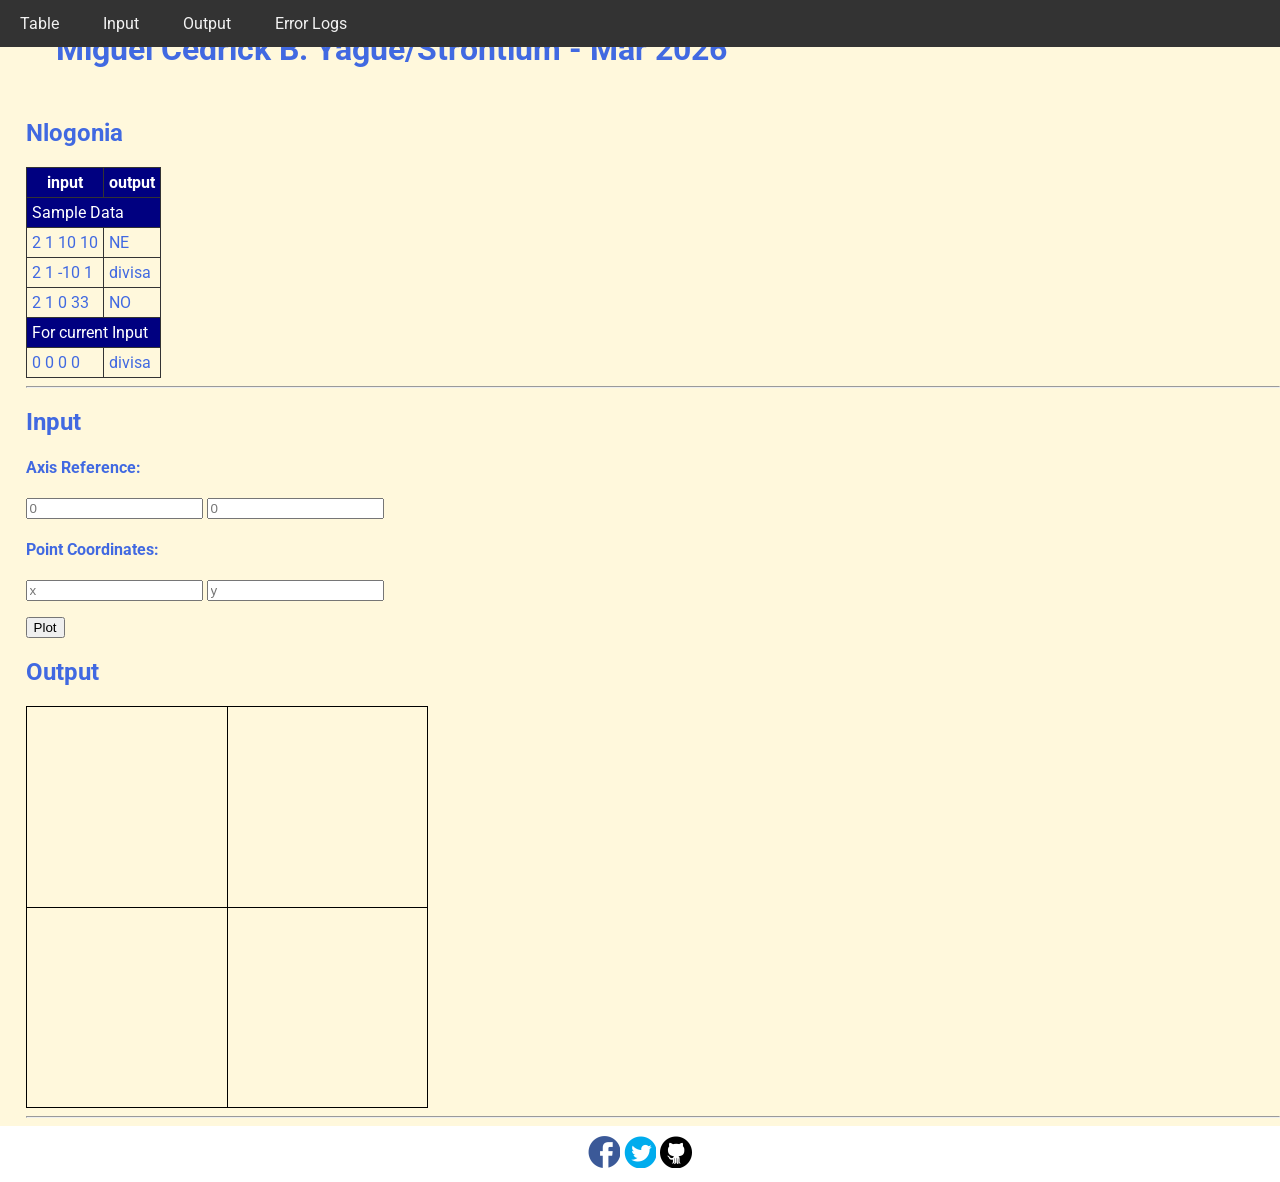
<file: 3rdGraded/index.html>
<html>
<head>
  <meta charset="utf-8">
  <meta name="viewport" content="width=device-width">
  <!-- change the authors name to both your names-->
  <meta name="author" content="Miguel Cedrick B. Yague/Rafael KendrickB. Yague">
  <meta name="description" content="testing and debugging">
  <meta name="keywords" content="testing and debugging">
  <title>CS 3 </title>
  <link href="style.css" rel="stylesheet" type="text/css" />
  <link rel="preconnect" href="https://fonts.googleapis.com">
  <link rel="preconnect" href="https://fonts.gstatic.com" crossorigin>
  <link href="https://fonts.googleapis.com/css2?family=Open+Sans&family=Poppins:wght@300&family=Roboto&display=swap" rel="stylesheet">
  <link rel="icon" type="image/x-icon" href="images/favicon.ico">
</head>

<body>
  <header>
    <nav>
      <a href="#start">Table</a>
      <a href="#input">Input</a>
      <a href="#output">Output</a>
      <a href="errorlogs.html">Error Logs</a>
    </nav>
    
    <h1 style="padding: 30px">Miguel Cedrick B. Yague/Strontium - Mar 2026 </h1>
    <h2 id="start"> Nlogonia </h2>
  </header>

  <section id="table">
    <table> 
      <tr class="rColor">
        <th> input </th> <th> output</th>
      </tr>
      <tr class="rColor"> 
        <td colspan="2"> Sample Data</td>
      </tr>
      <tr> 
        <td> 2 1 10 10 </td> <td> NE</td>
      </tr>
      <tr> 
        <td> 2 1 -10 1 </td> <td> divisa</td>
      </tr>
      <tr> 
        <td> 2 1 0 33 </td> <td> NO </td>
      </tr>
      <tr  class="rColor"> 
        <td colspan="2"> For current Input</td>
      </tr>
      <tr> 
        <td id="in1"> 0 0 0 0 </td> <td id="out1"> divisa </td>
      </tr>
    </table>
    <hr>
  </section>
  
  <section id="input">
    <h2> Input </h2>
  
    <h4>Axis Reference:</h4>
    <p>
      <input type="number" id="x0" placeholder="0">
      <input type="number" id="y0" placeholder="0">
    </p>
    
    <h4>Point Coordinates:</h4>
    <p>
      <input type="number" id="x" placeholder="x"> 
      <input type="number" id="y" placeholder="y">
    </p>
    <button onclick="plotPoint(Number(x0.value),Number(y0.value),Number(x.value), Number(y.value))"> Plot </button>
  </section>
  
  <section id="output">
    <h2 id="output"> Output </h2>
  
    <div id="coordinatePlane">
        <div id="xAxis" class="axis"></div>
        <div id="yAxis" class="axis"></div>
    </div>
    <hr>
  </section>
  
  <!--- anchors for socmed site are done with image sprites -->
  <footer>
    <a href="https://facebook.com"> 
    <div class="icon facebook"></div>
    </a>
    <a href="https://twitter.com">
    <div class="icon twitter"></div>
    </a>
    <a href="https://github.com">
    <div class="icon github"></div>
    </a>
  </footer>
  <script defer src="script.js"></script>
</body>

</html>
</file>
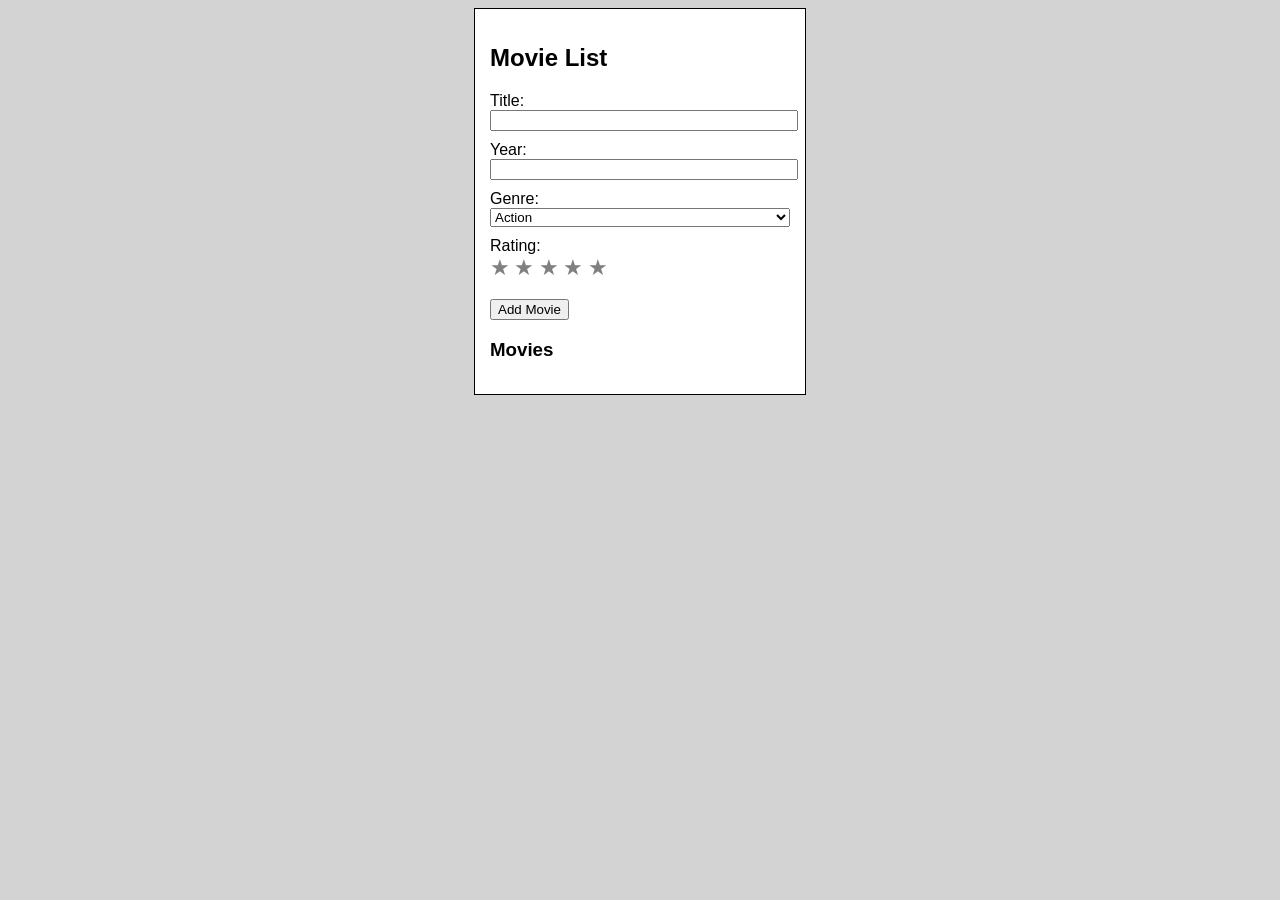
<file: Q41stGraded.html>
<!DOCTYPE html>
<html>
<head>
<title>Movie List</title>

<style>
body{
    font-family: Arial;
    background-color: lightgray;
}

.box{
    background: white;
    width: 300px;
    margin: auto;
    padding: 15px;
    border: 1px solid black;
}

input, select{
    width: 100%;
    margin-bottom: 10px;
}

.star{
    font-size: 22px;
    cursor: pointer;
    color: gray;
}

.gold{
    color: gold;
}

.movie{
    border: 1px solid gray;
    margin-top: 10px;
    padding: 5px;
}
</style>

</head>

<body>

<div class="box">

<h2>Movie List</h2>

Title:<br>
<input id="title"><br>

Year:<br>
<input id="year"><br>

Genre:<br>
<select id="genre">
<option>Action</option>
<option>Comedy</option>
<option>Drama</option>
<option>Horror</option>
</select>

Rating:<br>

<span class="star" id="a" onclick="set(1)">★</span>
<span class="star" id="b" onclick="set(2)">★</span>
<span class="star" id="c" onclick="set(3)">★</span>
<span class="star" id="d" onclick="set(4)">★</span>
<span class="star" id="e" onclick="set(5)">★</span>

<br><br>

<button onclick="addMovie()">Add Movie</button>

<h3>Movies</h3>
<div id="list"></div>

</div>

<script>

var r = 0;

function set(x){
    r = x;

    document.getElementById("a").classList.remove("gold");
    document.getElementById("b").classList.remove("gold");
    document.getElementById("c").classList.remove("gold");
    document.getElementById("d").classList.remove("gold");
    document.getElementById("e").classList.remove("gold");

    if(x>=1) document.getElementById("a").classList.add("gold");
    if(x>=2) document.getElementById("b").classList.add("gold");
    if(x>=3) document.getElementById("c").classList.add("gold");
    if(x>=4) document.getElementById("d").classList.add("gold");
    if(x>=5) document.getElementById("e").classList.add("gold");
}

function addMovie(){

    var t = document.getElementById("title").value;
    var y = document.getElementById("year").value;
    var g = document.getElementById("genre").value;

    if(t=="" || y=="" || r==0){
        alert("fill all");
        return;
    }

    var m = localStorage.getItem("movies");

    if(m==null){
        m = [];
    }else{
        m = JSON.parse(m);
    }

    var obj = {
        title: t,
        year: y,
        genre: g,
        rating: r.toString()
    };

    m.push(obj);

    localStorage.setItem("movies", JSON.stringify(m));

    document.getElementById("title").value="";
    document.getElementById("year").value="";

    r = 0;

    set(0);

    show();
}

function show(){

    var list = document.getElementById("list");
    list.innerHTML = "";

    var m = JSON.parse(localStorage.getItem("movies"));

    if(!m) return;

    for(var i=0;i<m.length;i++){

        var stars = "";

        var count = m[i].rating;
        var j = 0;

        while(j < count){
            stars += "★";
            j++;
        }

        list.innerHTML +=
        "<div style='border:1px solid gray; margin-top:5px; padding:5px'>" +
        m[i].title + " (" + m[i].year + ") - " +
        m[i].genre + ", Rating: " + stars +
        "</div>";
    }
}

show();

</script>

</body>
</html>
</file>
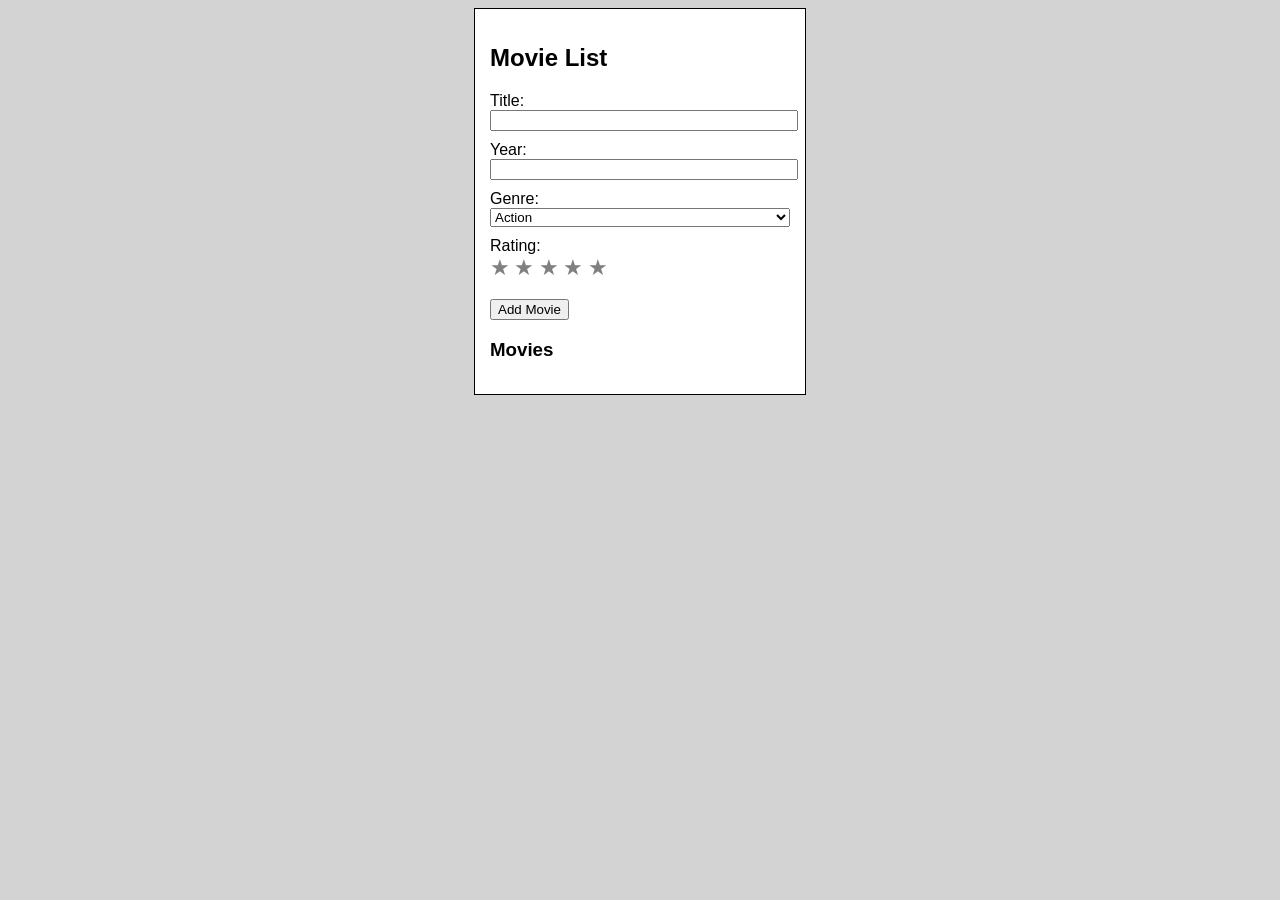
<file: Q42ndGraded.html>
<!DOCTYPE html>
<html>
<head>
<title>Movie List</title>

<style>
body{
    font-family: Arial;
    background-color: lightgray;
}

.box{
    background:white;
    width:300px;
    margin:auto;
    padding:15px;
    border:1px solid black;
}

input,select{
    width:100%;
    margin-bottom:10px;
}

.star{
    font-size:22px;
    cursor:pointer;
    color:gray;
}

.gold{
    color:gold;
}

.movie{
    border:1px solid gray;
    margin-top:10px;
    padding:5px;
}
</style>

</head>

<body>

<div class="box">

<h2>Movie List</h2>

Title:<br>
<input id="title"><br>

Year:<br>
<input id="year"><br>

Genre:<br>
<select id="genre">
<option>Action</option>
<option>Comedy</option>
<option>Drama</option>
<option>Horror</option>
</select>

Rating:<br>

<span class="star" id="a" onclick="set(1)">★</span>
<span class="star" id="b" onclick="set(2)">★</span>
<span class="star" id="c" onclick="set(3)">★</span>
<span class="star" id="d" onclick="set(4)">★</span>
<span class="star" id="e" onclick="set(5)">★</span>

<br><br>

<button onclick="addMovie()">Add Movie</button>

<h3>Movies</h3>
<div id="list"></div>

</div>

<script>

var r = 0;

function set(x){
    r = x;

    document.getElementById("a").style.color="gray";
    document.getElementById("b").style.color="gray";
    document.getElementById("c").style.color="gray";
    document.getElementById("d").style.color="gray";
    document.getElementById("e").style.color="gray";

    if(x>=1) document.getElementById("a").style.color="gold";
    if(x>=2) document.getElementById("b").style.color="gold";
    if(x>=3) document.getElementById("c").style.color="gold";
    if(x>=4) document.getElementById("d").style.color="gold";
    if(x>=5) document.getElementById("e").style.color="gold";
}

function addMovie(){

    var t = document.getElementById("title").value;
    var y = document.getElementById("year").value;
    var g = document.getElementById("genre").value;

    if(t=="" || y=="" || r==0){
        alert("fill all");
        return;
    }

    var m = localStorage.getItem("movies");

    if(m==null){
        m = [];
    }else{
        m = JSON.parse(m);
    }

    var found = false;

    // 🔁 UPDATE LOGIC
    for(var i=0;i<m.length;i++){
        if(m[i].title == t){

            // average rating
            var oldR = parseInt(m[i].rating);
            var newR = Math.round((oldR + r)/2);

            m[i].year = y;
            m[i].genre = g;
            m[i].rating = newR.toString();

            found = true;
        }
    }

    // ➕ CREATE if not found
    if(!found){
        var obj = {
            title: t,
            year: y,
            genre: g,
            rating: r.toString()
        };
        m.push(obj);
    }

    localStorage.setItem("movies", JSON.stringify(m));

    document.getElementById("title").value="";
    document.getElementById("year").value="";

    r = 0;
    set(0);

    show();
}

function del(index){

    var ok = confirm("delete this movie?");

    if(ok){

        var m = JSON.parse(localStorage.getItem("movies"));

        m.splice(index,1);

        localStorage.setItem("movies", JSON.stringify(m));

        show();
    }
}

function show(){

    var list = document.getElementById("list");
    list.innerHTML = "";

    var m = JSON.parse(localStorage.getItem("movies"));

    if(!m) return;

    for(var i=0;i<m.length;i++){

        var stars = "";
        var j = 0;

        while(j < m[i].rating){
            stars += "★";
            j++;
        }

        list.innerHTML +=
        "<div style='border:1px solid gray; margin-top:5px; padding:5px'>" +
        m[i].title + " (" + m[i].year + ") - " +
        m[i].genre + ", Rating: " + stars +
        " <button onclick='del("+i+")'>Delete</button>" +
        "</div>";
    }
}

show();

</script>

</body>
</html>
</file>
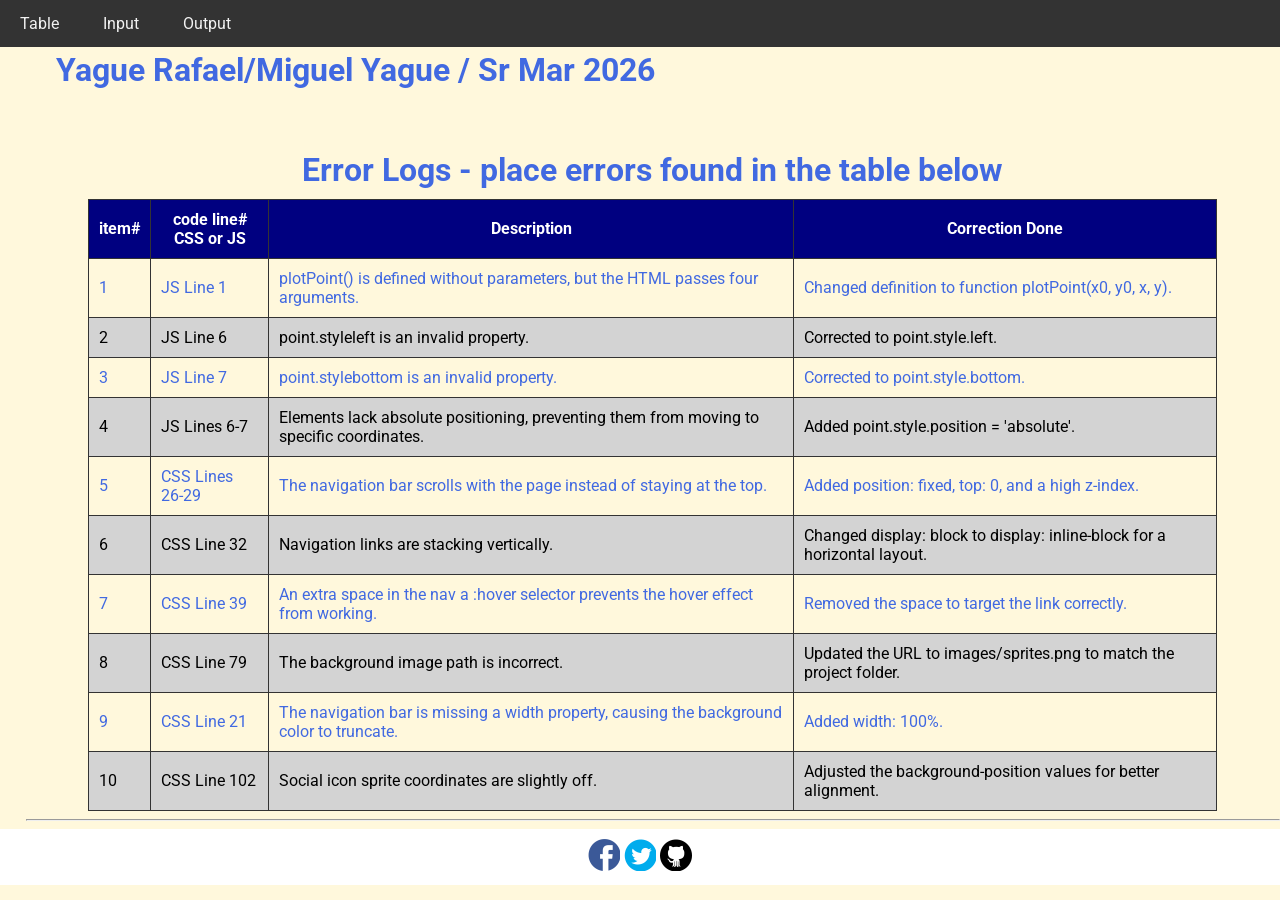
<file: 3rdGraded/errorlogs.html>
<!DOCTYPE html>
<html>
<head>
  <meta charset="utf-8">
  <meta name="viewport" content="width=device-width">
  <meta name="author" content="Miguel Cedrick B. Yague/Rafael Kendrick B. Yague">
  <meta name="description" content="testing and debugging">
  <meta name="keywords" content="testing and debugging">
  <title>CS3 </title>
  <link href="style.css" rel="stylesheet" type="text/css" />
  <link rel="preconnect" href="https://fonts.googleapis.com">
  <link rel="preconnect" href="https://fonts.gstatic.com" crossorigin>
  <link href="https://fonts.googleapis.com/css2?family=Open+Sans&family=Poppins:wght@300&family=Roboto&display=swap" rel="stylesheet">
  <link rel="icon" type="image/x-icon" href="images/favicon.ico">

  <style>
    tr:nth-child(1) ~ tr:nth-child(odd) {
      background-color: lightgray;
      color: black;
    }
    td, th {
      padding: 10px;
    }
    table {
      width: 90%;
      margin: 0 auto;
    }
    caption {
      font-size: 2em;
      font-weight: bold;
      padding: 10px;
    }
    
  </style>
</head>

<body>
  <header>
    <nav>
      <a href="index.html#start">Table</a>
      <a href="index.html#input">Input</a>
      <a href="index.html#output">Output</a>
    </nav>
    
    <h1 style="padding: 30px">Yague Rafael/Miguel Yague / Sr Mar 2026 </h1>
  </header>

  <section id="table">
    <table> 
      <caption> Error Logs - place errors found in the table below</caption>
      <tr class="rColor">
        <th> item# </th> 
        <th> code line#<br/>CSS or JS </th> 
        <th> Description</th>
        <th> Correction Done</th>
      </tr>
     <tr>
  <td>1</td>
  <td>JS Line 1</td>
  <td>plotPoint() is defined without parameters, but the HTML passes four arguments.</td>
  <td>Changed definition to function plotPoint(x0, y0, x, y).</td>
</tr>
<tr>
  <td>2</td>
  <td>JS Line 6</td>
  <td>point.styleleft is an invalid property.</td>
  <td>Corrected to point.style.left.</td>
</tr>
<tr>
  <td>3</td>
  <td>JS Line 7</td>
  <td>point.stylebottom is an invalid property.</td>
  <td>Corrected to point.style.bottom.</td>
</tr>
<tr>
  <td>4</td>
  <td>JS Lines 6-7</td>
  <td>Elements lack absolute positioning, preventing them from moving to specific coordinates.</td>
  <td>Added point.style.position = 'absolute'.</td>
</tr>
<tr>
  <td>5</td>
  <td>CSS Lines 26-29</td>
  <td>The navigation bar scrolls with the page instead of staying at the top.</td>
  <td>Added position: fixed, top: 0, and a high z-index.</td>
</tr>
<tr>
  <td>6</td>
  <td>CSS Line 32</td>
  <td>Navigation links are stacking vertically.</td>
  <td>Changed display: block to display: inline-block for a horizontal layout.</td>
</tr>
<tr>
  <td>7</td>
  <td>CSS Line 39</td>
  <td>An extra space in the nav a :hover selector prevents the hover effect from working.</td>
  <td>Removed the space to target the link correctly.</td>
</tr>
<tr>
  <td>8</td>
  <td>CSS Line 79</td>
  <td>The background image path is incorrect.</td>
  <td>Updated the URL to images/sprites.png to match the project folder.</td>
</tr>
<tr>
  <td>9</td>
  <td>CSS Line 21</td>
  <td>The navigation bar is missing a width property, causing the background color to truncate.</td>
  <td>Added width: 100%.</td>
</tr>
<tr>
  <td>10</td>
  <td>CSS Line 102</td>
  <td>Social icon sprite coordinates are slightly off.</td>
  <td>Adjusted the background-position values for better alignment.</td>
</tr>
     
    </table>
    <hr>
  </section>
  
   
  <!--- anchors for socmed site are done with image sprites -->
  <footer>
    <a href="https://facebook.com"> 
    <div class="icon facebook"></div>
    </a>
    <a href="https://twitter.com">
    <div class="icon twitter"></div>
    </a>
    <a href="https://github.com">
    <div class="icon github"></div>
    </a>
  </footer>
 
</body>

</html>
<!DOCTYPE html>
</file>
<file: 3rdGraded/style.css>
html {
  height: 100%;
  width: 100%;
}

body{
  font-family: 'Open Sans', sans-serif;
  font-family: 'Poppins', sans-serif;
  font-family: 'Roboto', sans-serif;
  background-color: cornsilk;
  color:royalblue;
  padding: 0;
  margin: 0;
}

section, header {
  padding-left: 2%;
}

/*---- CSS to control the navigation bar --- 
Requirements for the navigation:
- Navigation should all be on one line only and located on the first line of the browser and will not scroll with the rest of the content.  
- There should also a hover effect on each of the links to change background and foreground color.
*/
nav {
    width: 100%;
    background-color: #333;
    position: fixed; 
    top: 0;
    left: 0;
    z-index: 1000;
}

nav a {
    display: inline-block; 
    color: #f2f2f2;
    text-align: center;
    padding: 14px 20px;
    text-decoration: none;
}

nav a:hover {
    background-color: #ddd;
    color: black;
}

/*------ to control coordinatePlane, the location of the small red box  --------*/
#coordinatePlane {
    position: relative;
    height: 400px;
    width: 400px;
    border: 1px solid black;
}
.point {
    position: absolute;
    height: 10px;
    width: 10px;
    background-color: red;
}
.axis {
    position: absolute;
    background-color: black;
}

#xAxis {
    left: 0;
    top: 200px;
    width: 100%;
    height: 1px;
}
#yAxis {
    left: 200px;
    bottom: 0;
    width: 1px;
    height: 100%;
}

/* ----- CSS properties for footer tag to display socmed icons facebook, twitter and github using sprites ---
- Discover how to use image sprites to make this work
*/
footer {
    width: 100%;
    background-color: white;
    color: #333;
    text-align: center;
    padding: 10px 0;
}
footer a {
  text-decoration: none;
}

.icon {
    width: 32px;
    height: 32px;
    display: inline-block;
    background: url('images/sprites.png') no-repeat;
}
.facebook {
    background-position: -226px -129px;
}
.twitter {
    background-position: -340px -129px;
}
.github {
    background-position: -456px -129px;
}

.facebook:hover {
  background-position: -226px -55px;
}
.twitter:hover {
  background-position: -340px -54px;
}
.github:hover {
  background-position: -456px -54px;
}

/* --- CSS for documenting process in the table in the errorlogs.html --*/
table{
  border-collapse: collapse;
}

th, td, tr{
  padding: 5px;
  border: 1px solid #333;  
}

.rColor {
  background-color: navy;
  color: white;
}
</file>
